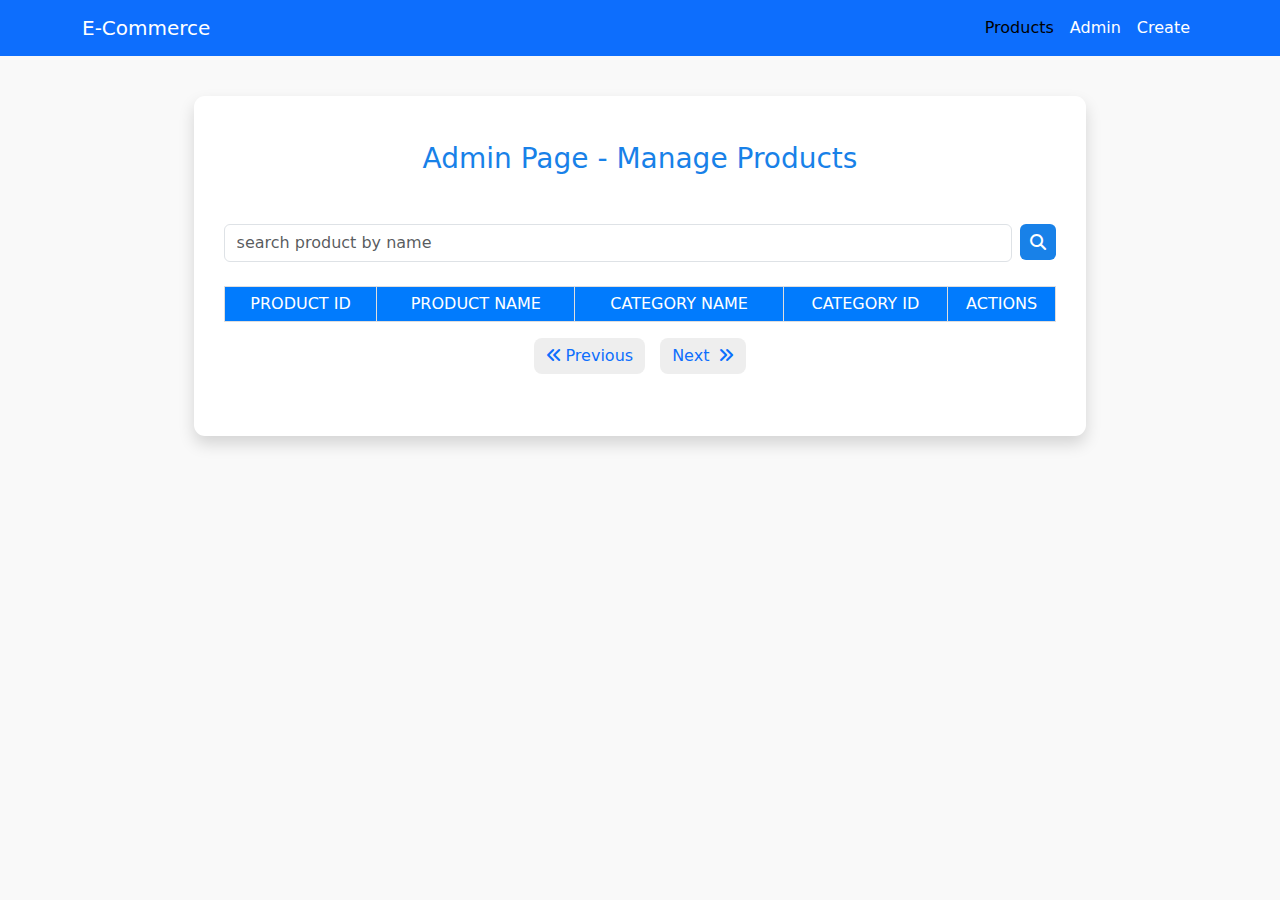
<file: html/admin.html>
<!DOCTYPE html>
<html lang="en">

<head>
    <meta charset="UTF-8">
    <meta name="viewport" content="width=device-width, initial-scale=1.0">
    <title>Admin page</title>
    <link rel="stylesheet" href="../css/all.min.css">
    <link rel="stylesheet" href="../css/bootstrap.min.css">
    <link rel="stylesheet" href="../css/style.css">
</head>

<body>
    <nav class="navbar navbar-expand-lg bg-primary ">
        <div class="container">
            <a class="navbar-brand text-white" href="#">E-Commerce</a>
            <button class="navbar-toggler" type="button" data-bs-toggle="collapse"
                data-bs-target="#navbarSupportedContent" aria-controls="navbarSupportedContent" aria-expanded="false"
                aria-label="Toggle navigation">
                <span class="navbar-toggler-icon"></span>
            </button>
            <div class="collapse navbar-collapse" id="navbarSupportedContent">
                <ul class="navbar-nav ms-auto mb-2 mb-lg-0 my-nav">
                    <li class="nav-item ">
                         <a class="nav-link active " href="../index.html">Products</a>
          </li>
          <li class="nav-item">
            <a class="nav-link" href="admin.html">Admin</a>
          </li>
          <li class="nav-item">
            <a class="nav-link" href="createProduct.html">Create</a>
                    </li>
                </ul>

            </div>
        </div>
    </nav>
   <div class="confirm-delete d-none  p-4" id="confirm-modal">
    <div class="content ">
      <h3>Are you sure ?</h3>
      <div class="btns">
        <button class="btn bg-secondary" id="close">No</button>
        <button class="btn bg-primary" id="delet">Yes</button>
      </div>
    </div>
   </div>
    <section class="admin-page py-5">
        <div class="container">
            <div class="content mt-5 shadow">
                <div class="title text-center py-3">
                    <h3>Admin Page - Manage Products</h3>
                </div>
              <div class="search d-flex py-4">
                <input type="search" name="search" id="searchInput" placeholder="search product by name" class="form-control">
                <span class="ms-2 my-search"><i class="fa-solid fa-magnifying-glass"></i></span>
              </div>
              <div class="body">
                <table>
                    <thead class="text-center">
                       <td>product id</td>
                       <td>product name</td>
                       <td>category name</td>
                       <td>category id</td>
                       <td>actions</td>
                    </thead>
                    <tbody id="dataBody">
                        
                    </tbody>
                </table>
              </div>
              <div class="next-prev text-center py-3 d-flex justify-content-center">
                  
                                <nav aria-label="Page navigation example ">
                    <ul class="pagination my-pag">
                      <li class="page-item me-2" id="btnNext"><a class="page-link" href="#"><span class="pe-1"><i class="fa-solid fa-angles-left "></i></span>Previous</a></li>
                      
                      <li class="page-item ms-2" id="btnPrev"><a class="page-link" href="#">Next <span class="ps-1"><i class="fa-solid fa-angles-right"></i></span></a></li>
                    </ul>
                  </nav>

              </div>

            </div>
        </div>
    </section>
    <script src="../js/admin.js"></script>
    <script src="../js/bootstrap.bundle.min.js"></script>
</body>

</html>
</file>
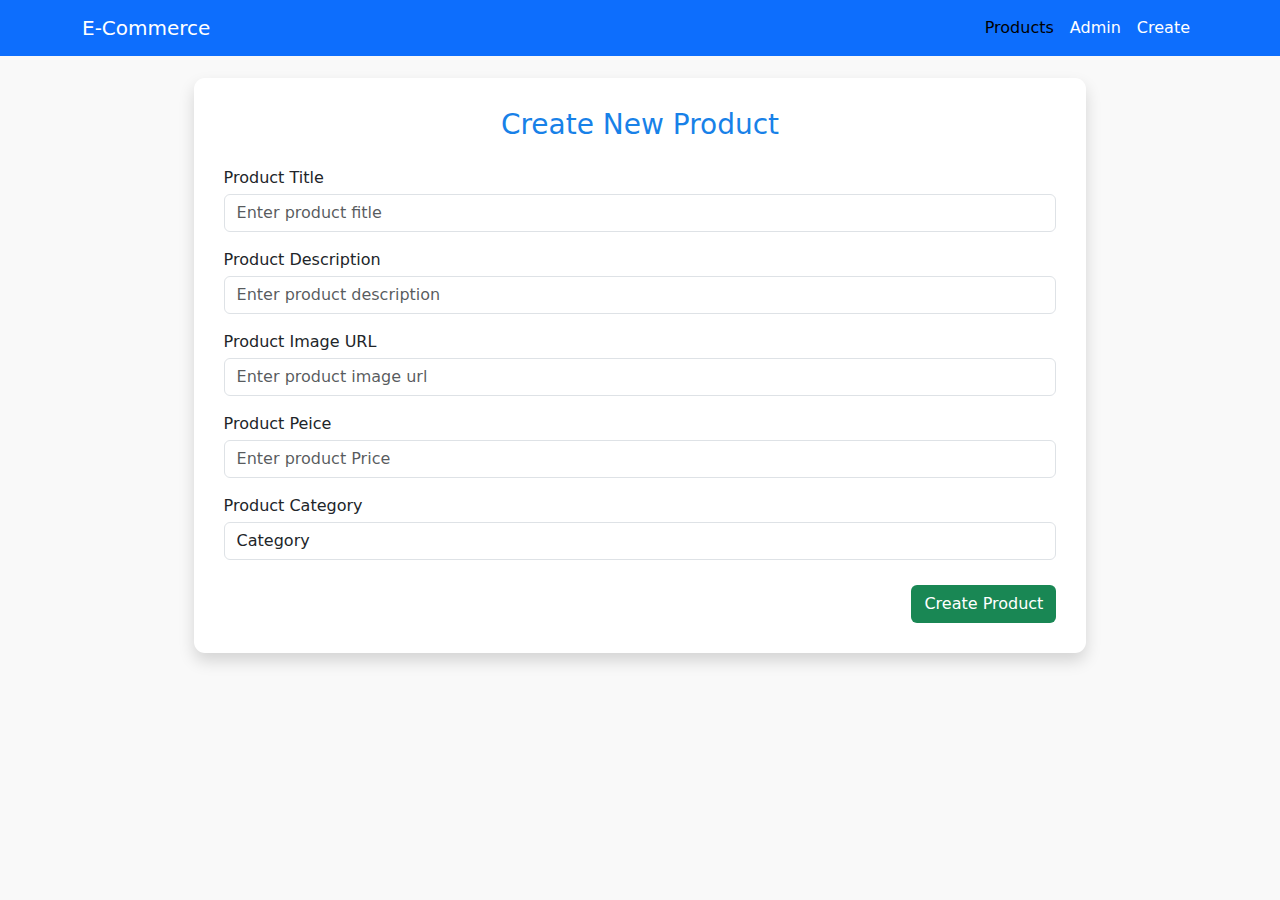
<file: html/createProduct.html>
<!DOCTYPE html>
<html lang="en">

<head>
    <meta charset="UTF-8">
    <meta name="viewport" content="width=device-width, initial-scale=1.0">
    <title>Create new product</title>
    <link rel="stylesheet" href="../css/all.min.css">
    <link rel="stylesheet" href="../css/bootstrap.min.css">
    <link rel="stylesheet" href="../css/style.css">
</head>

<body>
    <nav class="navbar navbar-expand-lg bg-primary ">
        <div class="container">
            <a class="navbar-brand text-white" href="#">E-Commerce</a>
            <button class="navbar-toggler" type="button" data-bs-toggle="collapse"
                data-bs-target="#navbarSupportedContent" aria-controls="navbarSupportedContent" aria-expanded="false"
                aria-label="Toggle navigation">
                <span class="navbar-toggler-icon"></span>
            </button>
            <div class="collapse navbar-collapse" id="navbarSupportedContent">
                <ul class="navbar-nav ms-auto mb-2 mb-lg-0 my-nav">
                    <li class="nav-item ">
                       <a class="nav-link active " href="../index.html">Products</a>
          </li>
          <li class="nav-item">
            <a class="nav-link" href="admin.html">Admin</a>
          </li>
          <li class="nav-item">
            <a class="nav-link" href="createProduct.html">Create</a>
                    </li>
                </ul>

            </div>
        </div>
    </nav>
    <section class="create-newProduct">
        <div class="container">
            <div class="content shadow  my-5">
                <div class="title text-center">
                    <h3> Create New Product</h3>

                </div>
                <form action="" id="my-form">
                    <div class="product-title  pt-3">
                        <label for="titleProduct "class="pb-1">Product Title</label>
                        <input type="text" name="title" id="titleProduct" placeholder="Enter product fitle" class="form-control">
                    </div>
                    <div class="product-description pt-3">
                        <label for="descriptionProduct "class="pb-1">Product Description</label>
                        <input type="text" name="description" id="descriptionProduct"
                            placeholder="Enter product description"  class="form-control">
                    </div>
                    <div class="product-imge pt-3">
                        <label for="imgeProduct "class="pb-1">Product Image URL</label>
                        <input type="text" name="imge" id="imgeProduct" placeholder="Enter product image url" class="form-control">
                    </div>
                    <div class="product-price pt-3">
                        <label for="priceProduct "class="pb-1">Product Peice</label>
                        <input type="number" name="price" id="priceProduct" placeholder="Enter product Price" class="form-control">
                    </div>
                    <div class="product-Category pt-3">
                        <label for="priceProduct "class="pb-1">Product Category</label>
                        <select name="category" id="category" class="form-control">
                            <option selected disabled value="">Category</option>
                            
                        </select>
                    </div>
                    <div class="butt ">
                        <button class="btn bg-success " id="createProduct" type="submit">Create Product</button>
                        <button class="btn bg-warning d-none" id="update">Update Product</button>

                    </div>
                </form>
            </div>
        </div>
    </section>
    <script src="../js/createProduct.js"></script>
    <script src="../js/bootstrap.bundle.min.js"></script>
</body>

</html>
</file>
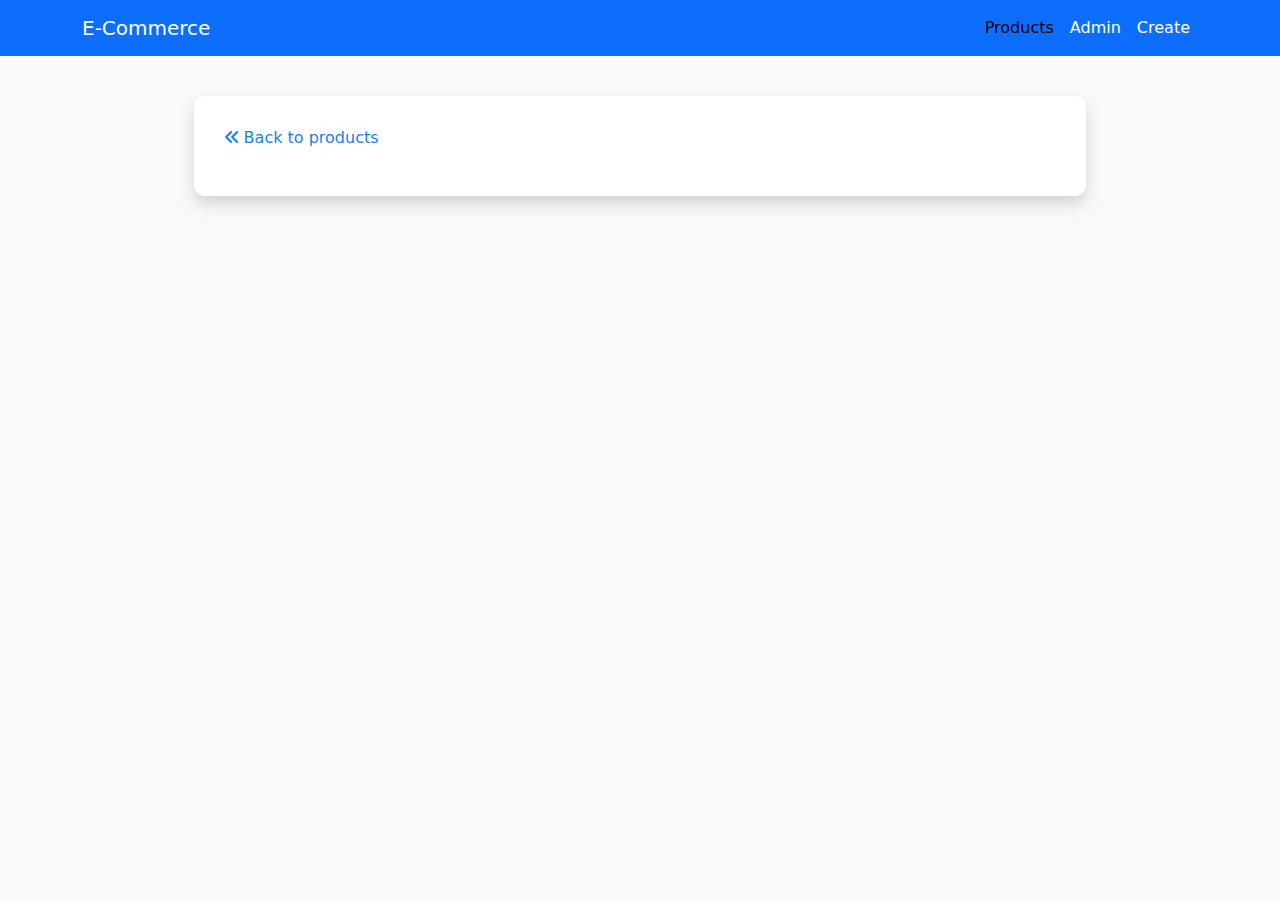
<file: html/details.html>
<!DOCTYPE html>
<html lang="en">
<head>
    <meta charset="UTF-8">
    <meta name="viewport" content="width=device-width, initial-scale=1.0">
    <title>Details product</title>
    <link rel="stylesheet" href="../css/all.min.css">
  <link rel="stylesheet" href="../css/bootstrap.min.css">
  <link rel="stylesheet" href="../css/style.css">
</head>
<body>
    <nav class="navbar navbar-expand-lg bg-primary ">
    <div class="container">
      <a class="navbar-brand text-white" href="#">E-Commerce</a>
      <button class="navbar-toggler" type="button" data-bs-toggle="collapse" data-bs-target="#navbarSupportedContent"
        aria-controls="navbarSupportedContent" aria-expanded="false" aria-label="Toggle navigation">
        <span class="navbar-toggler-icon"></span>
      </button>
      <div class="collapse navbar-collapse" id="navbarSupportedContent">
        <ul class="navbar-nav ms-auto mb-2 mb-lg-0 my-nav">
          <li class="nav-item ">
             <a class="nav-link active " href="../index.html">Products</a>
          </li>
          <li class="nav-item">
            <a class="nav-link" href="admin.html">Admin</a>
          </li>
          <li class="nav-item">
            <a class="nav-link" href="createProduct.html">Create</a>
          </li>
        </ul>

      </div>
    </div>
  </nav>
  <section class="details py-5">
    <div class="container pt-5">
        <div class="content shadow">
            <a  id="back"><span class="pe-1"><i class="fa-solid fa-angles-left "></i></span>Back to products</a>
            <div class="row mt-3" id="rowData">
               <!--  <div class="col-lg-4">
                    <div class="img">
                        <img src="../imges/download (1).jpeg" alt="" class="w-100">
                    </div>
                </div>
                <div class="col-lg-8">
                 <div class="body">
                    <h5 class="title-product py-2">SmartPhone</h5>
                    <p>Category: Electronics</p>
                    <span class="price">299$</span>
                    <p>Lorem ipsum dolor sit amet consectetur adipisicing elit. Sed rerum magnam animi ducimus labore odit.</p>
                 </div>
                </div> -->
            </div>
        </div>
    </div>
  </section>
  <script src="../js/details.js"></script>
   <script src="../js/bootstrap.bundle.min.js"></script>
</body>
</html>
</file>
<file: css/style.css>
a {
  color: inherit;
  text-decoration: none;
}
.details ,.product,.create-newProduct,.admin-page {
background-color: #f9f9f9;
   min-height: 100vh;
}
/***** Nav *****/
nav .my-nav li a {
  color: white;
}
.navbar{
    position: fixed;
    top: 0;
    left: 0;
    right: 0;
}

/***** End Nav *****/
/***** Aside *****/ 
aside {
  position: fixed;
  top: 8%;
  left: 0;

  bottom: 0;
  width: 40%;
  float: left;
}

a {
  color: inherit;
}
aside .content h4,
aside .content p,
aside .content label {
  color: #525558;
}


.clear {
  clear: both;
}
aside .content input,
aside .content select,
aside .content button {
  width: 100%;
}
aside .content label {
  margin-bottom: 4px;
}
aside .content select {
  background-color: #efefef;
}

/***** End Aside *****/
/***** product *****/
.product{
      float: right;
  width: 60%;
  padding-top: 15px;
    padding-left: 15px;
}

 .product .inner{
    padding: 15px;
    background-color: #fff;
    border-radius: 10px;
 }
.product .inner .title-product 
,.details .content .title-product
{
    color: #1881e8;
    
}
.product .inner .Category{
    background-color: #1A1A1A;
    color: #fff;
    border-radius: 15px;
    padding: 5px;
}
.product .inner .price{
    color: #86C88B;
}
/***** End product *****/

/***** page Details product *****/ 
.details .content
,.create-newProduct .content,
.admin-page .content
{
    margin: auto;
   padding: 30px;
    width: 80%;
    background-color: #fff;
    border-radius: 11px;
    
}
.details .content a{
    color: #1881e8;
}
.details .content .price{
    color: #535759;
    font-weight: 500;
    font-size: 18px;
}
/***** End page Details product *****/
/***** createNewProduct *****/
.create-newProduct{
    padding-top: 30px;
}
.butt{
    text-align: right;
   padding-top:25px ;
}
.butt button{
    color:#fff
}
.create-newProduct .title h3,.admin-page .title h3{
    color: #1881e8;
}
/***** End createNewProduct *****/
/***** adminpage *****/ 
.admin-page .body table{
    width: 100%;
   
}
.admin-page .body thead td{
    text-transform: uppercase;
}
table thead{
  background-color: #017BFD; 
   color: #fff; 
}

table, th, td {
  border: 1px solid #dfdede;
  border-collapse: collapse;
  text-align: center;
  padding: 5px 0;
}
.page-item:last-child .page-link,.page-item:first-child .page-link{
    border-radius: 8px;
}
.next-prev .my-pag .page-link {
    box-shadow: unset;
    border: unset;
   background-color: #eee;

}

.next-prev .pagination .page-link:focus,
.next-prev .pagination .page-link:active {
  background-color: #1881e8;
  color: #fff;        
  outline: none;      
}
.admin-page .content .my-search i{
    padding: 10px;
    background-color: #1881e8;
    border-radius: 6px;
    color: #fff;
    cursor: pointer;
}
 /***** End adminpage *****/
#back{
  cursor: pointer;
}
.confirm-delete {
  position: fixed;
  inset: 0;
  background-color: rgba(0, 0, 0, 0.647);
    display: flex;
  justify-content: center;
  align-items: center;
}
.confirm-delete .content{
  background-color: #fff;
  width: fit-content;
  padding: 25px;
  border-radius: 15px;

}
.confirm-delete .content .btns{
  text-align: center;
  padding: 15px;
}
</file>
